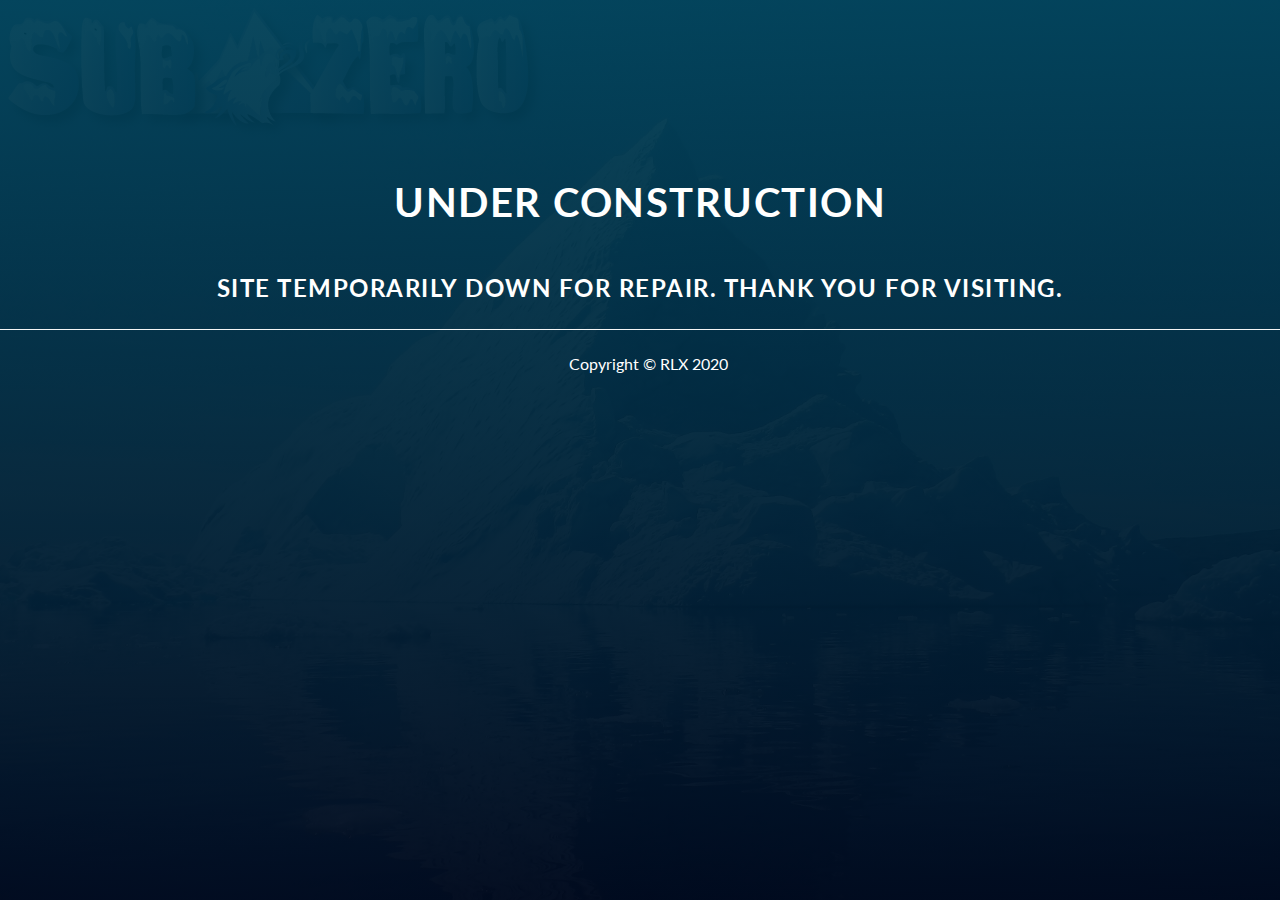
<file: coming_soon.html>
<!DOCTYPE html>
<html lang="en">

<head>
    <meta charset="UTF-8">
    <meta name="viewport" content="width=device-width, initial-scale=1.0">
    <link rel="preconnect" href="https://fonts.gstatic.com">
    <link href="https://fonts.googleapis.com/css2?family=Lato&display=swap" rel="stylesheet">
    <link rel="stylesheet" href="styles/main.css">
    <title>SubZero | Home</title>
</head>

<body>

    <header>

        <!-- <nav>
            <ul>
                <li><a href="/">Home</a></li>
                <li><a href="/">About Us</a></li>
                <li><a href="/">Products</a></li>
            </ul>
        </nav> -->
        <img src="imgs/logo_solo.png" alt="none" srcset="">
    </header>
    <div class="spacer">

    </div>
    <div class="coming-soon">
        <h1>Under Construction</h1>
        <h2>Site temporarily down for repair. Thank you for visiting.</h2>
    </div>


    <!-- <section id="about">
        <h1>Who we are?</h1>
        <p>
            Lorem ipsum, dolor sit amet consectetur adipisicing elit. Assumenda, asperiores. Quis, fugiat praesentium quod voluptatum vel laboriosam, laudantium mollitia ipsa dolores quaerat tempora ut tenetur. Tenetur harum molestias a aspernatur adipisci labore,
            quia, dolore provident illum numquam repellat iste eligendi velit aliquid voluptas eos et. Magnam minus deleniti nisi rem repellendus aliquid provident dolores voluptatum, exercitationem maxime sint nesciunt vitae laboriosam hic beatae itaque
            cupiditate optio suscipit nihil. Animi accusamus pariatur odio ullam consectetur consequuntur? Cum praesentium maiores, fuga eum aliquid laudantium neque facilis quod nesciunt atque libero dolor culpa iusto dicta blanditiis est esse qui at
            cumque ducimus ipsam?
        </p>
    </section> -->
    <!-- <section id="more">
        <h1>MORE INFO</h1>
    </section> -->

    <footer>
        <span>Copyright &copy; RLX 2020</span>
    </footer>
</body>

</html>
</file>
<file: styles/main.css>
html, body {
  font-family: 'Lato', 'sans-serif';
  margin: 0;
  padding: 0;
  -webkit-box-sizing: border-box;
          box-sizing: border-box;
  background: url("../imgs/back3.jpg") no-repeat fixed center/cover;
  width: 100%;
  height: 100vh;
  overflow-x: hidden;
}

html:after, body:after {
  content: '';
  position: absolute;
  top: 0;
  left: 0;
  height: 100vh;
  width: 100%;
  background: -webkit-gradient(linear, left top, left bottom, from(#004158), to(#00091d)) no-repeat fixed center/cover;
  background: linear-gradient(#004158, #00091d) no-repeat fixed center/cover;
  opacity: .8;
}

div.glacier {
  min-height: 100%;
  display: -webkit-box;
  display: -ms-flexbox;
  display: flex;
  -webkit-box-pack: center;
      -ms-flex-pack: center;
          justify-content: center;
  -webkit-box-align: center;
      -ms-flex-align: center;
          align-items: center;
  -webkit-box-orient: vertical;
  -webkit-box-direction: normal;
      -ms-flex-direction: column;
          flex-direction: column;
}

div.glacier img {
  position: relative;
  z-index: 3;
  height: 200px;
}

div.glacier h1 {
  position: relative;
  z-index: 3;
  text-transform: uppercase;
  color: whitesmoke;
  letter-spacing: 1.2rem;
}

div.glacier h1 span {
  background-color: whitesmoke;
  color: #004158;
  padding: 1rem;
  opacity: .7;
  text-align: center;
  -ms-flex-item-align: center;
      -ms-grid-row-align: center;
      align-self: center;
}

div.subscribe {
  width: 100%;
  height: auto;
  position: relative;
  z-index: 3;
  display: -webkit-box;
  display: -ms-flexbox;
  display: flex;
  -webkit-box-pack: center;
      -ms-flex-pack: center;
          justify-content: center;
  -webkit-box-align: center;
      -ms-flex-align: center;
          align-items: center;
  -webkit-box-orient: vertical;
  -webkit-box-direction: normal;
      -ms-flex-direction: column;
          flex-direction: column;
}

div.subscribe h3 {
  font-size: 22px;
  text-align: center;
  line-height: 3rem;
  letter-spacing: .3px;
  color: whitesmoke;
  font-weight: 400;
}

div.subscribe div {
  width: 100%;
  padding: 1rem;
  display: -webkit-box;
  display: -ms-flexbox;
  display: flex;
  -webkit-box-pack: center;
      -ms-flex-pack: center;
          justify-content: center;
  -webkit-box-align: center;
      -ms-flex-align: center;
          align-items: center;
  -webkit-box-orient: horizontal;
  -webkit-box-direction: normal;
      -ms-flex-direction: row;
          flex-direction: row;
}

div.subscribe input {
  width: 50%;
  padding: 1rem;
  border-radius: 30px 0 0 30px;
  border: none;
  font-size: 20px;
  text-align: center;
}

div.subscribe input:focus {
  outline: none;
}

div.subscribe button {
  width: 20%;
  background-color: #004158;
  color: whitesmoke;
  padding: 1rem;
  border-radius: 0px 30px 30px 0px;
  border: none;
  font-size: 20px;
}

div.subscribe p#validator-text.valid {
  font-size: 22px;
  color: greenyellow;
  text-align: center;
  /* text-transform: uppercase; */
  font-style: italic;
  position: relative;
  z-index: 10;
}

div.subscribe p#validator-text.invalid {
  font-size: 22px;
  color: red;
  text-align: center;
  font-style: italic;
  position: relative;
  z-index: 10;
}

#about {
  width: 60vw;
  height: auto;
  display: -webkit-box;
  display: -ms-flexbox;
  display: flex;
  -webkit-box-pack: center;
      -ms-flex-pack: center;
          justify-content: center;
  -webkit-box-align: center;
      -ms-flex-align: center;
          align-items: center;
  -webkit-box-orient: vertical;
  -webkit-box-direction: normal;
      -ms-flex-direction: column;
          flex-direction: column;
  position: relative;
  z-index: 3;
  margin: auto;
  padding: 25px;
  border-radius: 7.5px;
}

#about p {
  font-size: 22px;
  text-align: center;
  line-height: 3rem;
  letter-spacing: .3px;
  color: whitesmoke;
  font-weight: 400;
}

#about a {
  text-decoration: none;
  color: whitesmoke;
  font-size: 24px;
}

#about a:hover {
  color: #009e6f;
}

#about a i {
  padding: .5rem;
}

div.farm {
  background: url("../imgs/farm.jpg") no-repeat fixed center center/cover;
  min-height: 500px;
  position: relative;
  z-index: 3;
}

div.farm::after {
  content: '';
  position: absolute;
  top: 0;
  left: 0;
  height: 100%;
  width: 100%;
  background: -webkit-gradient(linear, left top, left bottom, from(#00091d)) no-repeat scroll center/cover;
  background: linear-gradient(#00091d) no-repeat scroll center/cover;
  opacity: .5;
  z-index: 10;
}

div.farm h1 {
  color: whitesmoke;
  padding: 5rem;
}

#more {
  width: 100%;
  height: auto;
}

#more img.mobile {
  display: none;
}

#more img {
  padding: 2rem;
  width: 90vw;
  position: relative;
  z-index: 3;
  display: -webkit-box;
  display: -ms-flexbox;
  display: flex;
  -webkit-box-pack: center;
      -ms-flex-pack: center;
          justify-content: center;
  -webkit-box-align: center;
      -ms-flex-align: center;
          align-items: center;
  -webkit-box-orient: vertical;
  -webkit-box-direction: normal;
      -ms-flex-direction: column;
          flex-direction: column;
}

#more h1 {
  position: relative;
  z-index: 3;
  color: whitesmoke;
  text-transform: uppercase;
  letter-spacing: 1rem;
  padding: 5rem;
  font-weight: 700;
  font-size: 40px;
  text-align: center;
}

#more h1 span {
  background-color: whitesmoke;
  color: #004158;
  padding: 1rem;
  opacity: .7;
  text-align: center;
}

div.cart-img {
  background: url("../imgs/carts.jpg") no-repeat fixed center center/cover;
  min-height: 500px;
  position: relative;
  z-index: 3;
}

div.cart-img::after {
  content: '';
  position: absolute;
  top: 0;
  left: 0;
  height: 100%;
  width: 100%;
  background: -webkit-gradient(linear, left top, left bottom, from(#00091d)) no-repeat scroll center/cover;
  background: linear-gradient(#00091d) no-repeat scroll center/cover;
  opacity: .5;
  z-index: 10;
}

.coming-soon {
  position: relative;
  z-index: 3;
  color: white;
  display: -webkit-box;
  display: -ms-flexbox;
  display: flex;
  -webkit-box-pack: center;
      -ms-flex-pack: center;
          justify-content: center;
  -webkit-box-align: center;
      -ms-flex-align: center;
          align-items: center;
  -webkit-box-orient: vertical;
  -webkit-box-direction: normal;
      -ms-flex-direction: column;
          flex-direction: column;
}

.coming-soon h1 {
  font-size: 40px;
  text-transform: uppercase;
  letter-spacing: 1.5px;
}

.coming-soon h2 {
  letter-spacing: 1.5px;
  text-transform: uppercase;
}

section#hq {
  height: auto;
}

section#hq h1 {
  position: relative;
  z-index: 3;
  color: whitesmoke;
  text-transform: uppercase;
  letter-spacing: 1rem;
  padding: 5rem;
  font-weight: 700;
  font-size: 40px;
  text-align: center;
}

section#hq h1 span {
  background-color: whitesmoke;
  color: #004158;
  padding: 1rem;
  opacity: .7;
}

section#hq img {
  position: relative;
  z-index: 3;
  height: 360px;
}

section#hq img:after {
  content: '';
  position: absolute;
  top: 0;
  left: 0;
  height: 100%;
  width: 100%;
  background: -webkit-gradient(linear, left top, left bottom, from(#00091d)) no-repeat scroll center/cover;
  background: linear-gradient(#00091d) no-repeat scroll center/cover;
  opacity: .5;
  z-index: 10;
}

section#hq div {
  display: -webkit-box;
  display: -ms-flexbox;
  display: flex;
  -webkit-box-pack: justify;
      -ms-flex-pack: justify;
          justify-content: space-between;
  -webkit-box-align: center;
      -ms-flex-align: center;
          align-items: center;
  -webkit-box-orient: horizontal;
  -webkit-box-direction: normal;
      -ms-flex-direction: row;
          flex-direction: row;
  position: relative;
  z-index: 3;
}

section#hq div p {
  font-size: 22px;
  text-align: left;
  line-height: 2.5rem;
  letter-spacing: .3px;
  color: whitesmoke;
  font-weight: 400;
  padding: 2rem;
}

section#hq div ul {
  list-style: none;
  text-align: center;
  -ms-flex-item-align: center;
      -ms-grid-row-align: center;
      align-self: center;
}

section#hq div li {
  text-decoration: none;
  text-transform: uppercase;
  color: whitesmoke;
  padding: 1rem;
  text-align: center;
}

section#hq div img {
  padding: 1rem;
}

footer {
  display: -webkit-box;
  display: -ms-flexbox;
  display: flex;
  -webkit-box-pack: center;
      -ms-flex-pack: center;
          justify-content: center;
  -webkit-box-align: center;
      -ms-flex-align: center;
          align-items: center;
  -webkit-box-orient: horizontal;
  -webkit-box-direction: normal;
      -ms-flex-direction: row;
          flex-direction: row;
  position: relative;
  z-index: 3;
  position: relative;
  bottom: 0;
  text-align: center;
  border-top: 1px solid whitesmoke;
  width: 100%;
  padding: .5rem;
  margin-top: .5rem;
}

footer span {
  text-align: center;
  color: white;
  padding: 1rem;
}

@media screen and (max-width: 767px) {
  html {
    margin: 0;
  }
  div.glacier {
    padding: 1rem;
  }
  div.glacier img {
    height: 100px;
    width: 100%;
  }
  div.glacier h1 {
    text-align: center;
    font-size: 30px;
  }
  div.subscribe h3 {
    font-size: 20px;
    line-height: 2rem;
    width: 80vw;
  }
  div.subscribe input {
    font-size: 16px;
  }
  div.subscribe button {
    font-size: 16px;
    width: auto;
  }
  div.subscribe p#validator-text {
    padding: 1rem;
  }
  section#more h1 {
    text-align: center;
    font-size: 30px;
    padding: 3rem;
  }
  section#more img.mobile {
    display: block;
    width: 90vw;
    padding: 1rem;
    margin: 0;
  }
  section#more img.desktop {
    display: none;
  }
  #about p {
    font-size: 20px;
    line-height: 2rem;
    width: 80vw;
  }
  #about a {
    font-size: 16px;
  }
  div.farm {
    background-attachment: scroll;
  }
  div.farm h1 {
    color: whitesmoke;
    position: relative;
    z-index: 3;
    -ms-flex-item-align: start;
        align-self: flex-start;
  }
  div.cart-img {
    background-attachment: scroll;
  }
  section#hq {
    height: auto;
  }
  section#hq h1 {
    text-align: center;
    font-size: 30px;
    padding: 1rem;
  }
  section#hq div.top {
    display: -webkit-box;
    display: -ms-flexbox;
    display: flex;
    -webkit-box-pack: center;
        -ms-flex-pack: center;
            justify-content: center;
    -webkit-box-align: center;
        -ms-flex-align: center;
            align-items: center;
    -webkit-box-orient: vertical;
    -webkit-box-direction: normal;
        -ms-flex-direction: column;
            flex-direction: column;
  }
  section#hq div.top p {
    text-align: center;
  }
  section#hq div.top img::after {
    content: '';
    position: absolute;
    top: 0;
    left: 0;
    height: 100%;
    width: 100%;
    background: -webkit-gradient(linear, left top, left bottom, from(#00091d)) no-repeat scroll center/cover;
    background: linear-gradient(#00091d) no-repeat scroll center/cover;
    opacity: .5;
    z-index: 10;
  }
  section#hq div.bottom {
    display: -webkit-box;
    display: -ms-flexbox;
    display: flex;
    -webkit-box-pack: center;
        -ms-flex-pack: center;
            justify-content: center;
    -webkit-box-align: center;
        -ms-flex-align: center;
            align-items: center;
    -webkit-box-orient: vertical;
    -webkit-box-direction: normal;
        -ms-flex-direction: column;
            flex-direction: column;
    text-align: center;
  }
  section#hq div.bottom ul {
    padding: 0;
  }
  section#hq div.bottom img.pkg {
    display: none;
  }
  section#hq div.bottom img.approval {
    height: 220px;
    width: 240px;
  }
  div.coming-soon h1 {
    font-size: 30px;
    text-align: center;
  }
  div.coming-soon h2 {
    font-size: 20px;
    text-align: center;
  }
  footer {
    position: relative;
    bottom: 0;
    margin: 0px;
    margin-right: 0;
    text-align: center;
  }
}
/*# sourceMappingURL=main.css.map */
</file>
